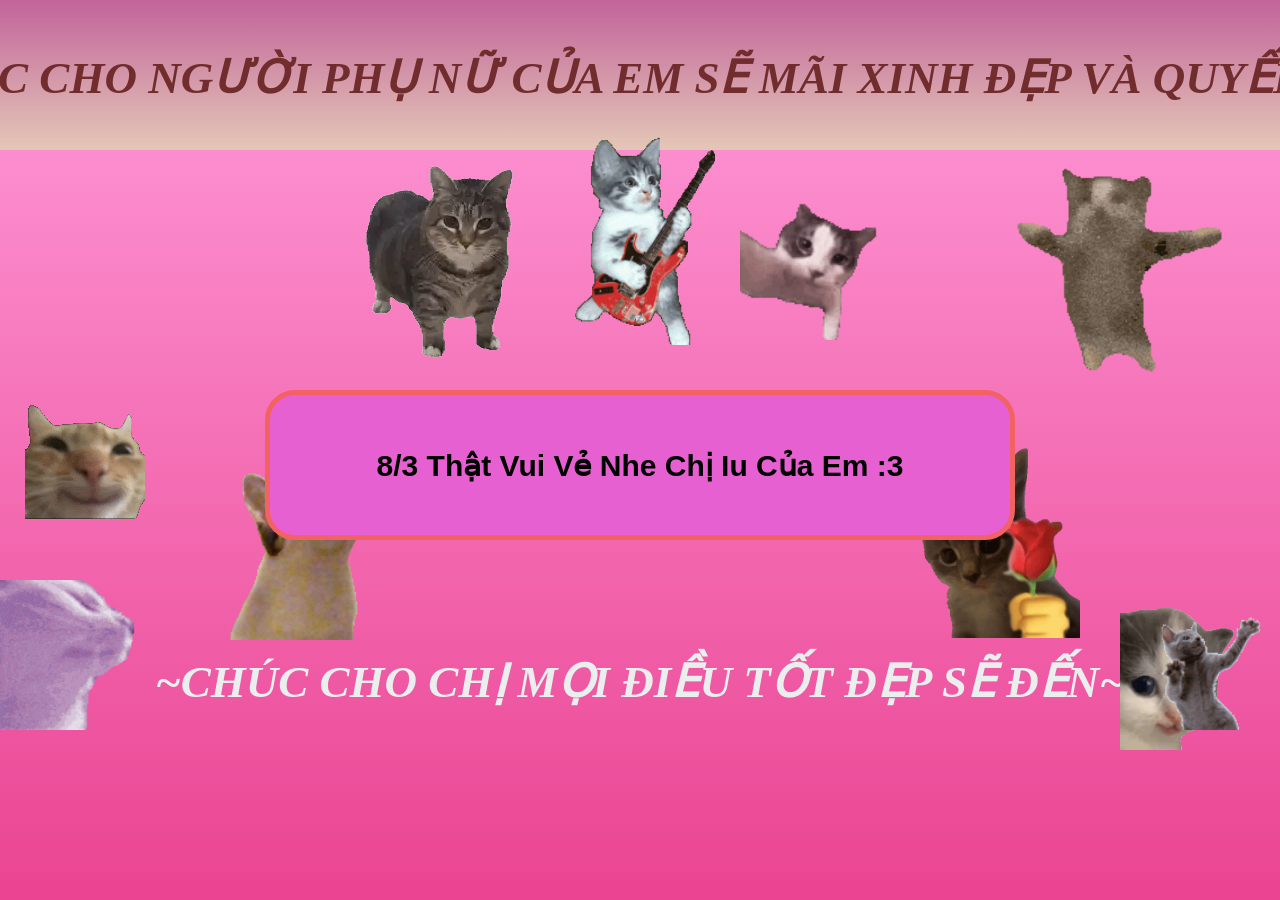
<file: index2.html>
<!doctype html>
<html lang="en">
  <head>
    <meta charset="UTF-8" />
    <meta name="viewport" content="width=device-width, initial-scale=1.0" />
    <title>8/3</title>
    <link rel="stylesheet" href="vy2.css" />
  </head>
  <body>
    <div class="box-heading">
      <p>CHÚC CHO NGƯỜI PHỤ NỮ CỦA EM SẼ MÃI XINH ĐẸP VÀ QUYẾN RŨ</p>
    </div>

    <div class="text_bottom">~CHÚC CHO CHỊ MỌI ĐIỀU TỐT ĐẸP SẼ ĐẾN~</div>

    <div class="photo">
      <img src="./cat-flowers.gif" alt="Ảnh Mèo" width="200px" />
    </div>

    <div class="photo2">
      <img src="./cat-cat-meme.gif" alt="Ảnh Mèo Nhảy" width="300px" />
    </div>

    <div class="photo3">
      <img src="./cat.gif" alt="Ảnh Mèo Há Họng" width="200px" />
    </div>

    <div class="photo4">
      <img src="./cat-meme.gif" alt="Ảnh Mèo Hoa" width="200px" />
    </div>

    <div class="photo5"><img src="./happy.gif" /></div>

    <div class="photo6"><img src="./lindo-gato-feliz.gif" width="130px" /></div>

    <div class="photo7"><img src="./uia-uia-cat.webp" width="200px" /></div>

    <div class="photo8"><img src="./cat-cat-meme (1).gif" width="150px" /></div>

    <div class="photo9"><img src="./cat-cat-meme (2).gif" width="150px" /></div>

    <div class="photo10"><img src="./cat-dance.gif" width="150px" /></div>

    <div class="photo11"><img src="./kawaii-cat.gif" width="150px" /></div>

    <div class="big_box">8/3 Thật Vui Vẻ Nhe Chị Iu Của Em :3</div>

    <!-- <a href="index.html"><div class="button">Quay Lại</div></a> -->
  </body>
</html>
</file>
<file: vy2.css>
body {
  display: flex;
  flex-direction: column;
  justify-content: center;
  align-items: center;
  margin: 0;
  background-image: linear-gradient(#ff9cda, #ea4492);
  overflow: hidden;
  min-height: 100vh;
}

.box-heading {
  display: flex;
  justify-content: center;
  align-items: center;

  position: absolute;
  top: 0;
  background-image: linear-gradient(#c2649a, #e4c7b7);
  width: 1540px;
  height: 150px;
}

.box-heading p {
  display: flex;
  justify-content: center;
  align-items: center;

  text-align: center;
  font-size: 45px;
  padding-top: 5px;
  font-weight: bold;
  font-family: "Times New Roman", Times, serif;
  font-style: italic;
  color: rgb(113, 45, 45);
}

.text_bottom {
  display: flex;
  justify-content: center;
  align-items: center;

  text-align: center;
  font-size: 45px;
  padding-top: 5px;
  font-weight: bold;
  font-family: "Times New Roman", Times, serif;
  font-style: italic;
  color: rgb(234, 239, 238);

  position: absolute;
  top: 650px;
}

.photo {
  display: flex;
  justify-content: center;
  align-items: center;

  position: absolute;
  right: 1300px;
  top: 200px;
}

.photo2 {
  display: flex;
  justify-content: center;
  align-items: center;

  position: absolute;
  right: 30px;
  top: 130px;
}

.photo3 {
  display: flex;
  justify-content: center;
  align-items: center;

  position: absolute;
  left: 200px;
  top: 440px;
}

.photo4 {
  display: flex;
  justify-content: center;
  align-items: center;

  position: absolute;
  right: 200px;
  top: 440px;
}

.photo5 {
  display: flex;
  justify-content: center;
  align-items: center;

  position: absolute;
  left: 25px;
  top: 400px;
}

.photo6 {
  display: flex;
  justify-content: center;
  align-items: center;

  position: absolute;
  right: 30px;
  bottom: 150px;
}

.photo7 {
  display: flex;
  justify-content: center;
  align-items: center;

  position: absolute;
  top: 160px;
  left: 340px;
}

.photo8 {
  display: flex;
  justify-content: center;
  align-items: center;

  position: absolute;
  right: 390px;
  top: 190px;
}

.photo9 {
  display: flex;
  justify-content: center;
  align-items: center;

  position: absolute;
  top: 580px;
  left: 0;
}

.photo10 {
  display: flex;
  justify-content: center;
  align-items: center;

  position: absolute;
  top: 580px;
  right: 0;
}

.photo11 {
  display: flex;
  justify-content: center;
  align-items: center;

  position: absolute;
  top: 130px;
}

.big_box {
  display: flex;
  justify-content: center;
  align-items: center;

  width: 700px;
  height: 100px;
  background-color: rgb(231, 96, 209);
  border: 5px solid #f36262;
  padding: 20px;
  margin: 10px;
  border-radius: 30px;

  font-size: 30px;
  font-weight: bold;
  text-align: center;
  font-family:
    "Trebuchet MS", "Lucida Sans Unicode", "Lucida Grande", "Lucida Sans",
    Arial, sans-serif;

  position: absolute;
  top: 380px;
}

/* a:visited,
a:hover,
a:active {
  font-size: 18px;
  text-decoration: none;
  color: inherit;
}

.button {
  display: flex;
  justify-content: center;
  align-items: center;

  width: 130px;
  height: 10px;
  background-color: white;
  border: 5px solid grey;
  padding: 20px;
  margin: 10px;
  border-radius: 30px;

  position: absolute;
  top: 300px;
  right: 700px;
}

.button:hover {
  transform: scale(1.1);
} */
</file>
